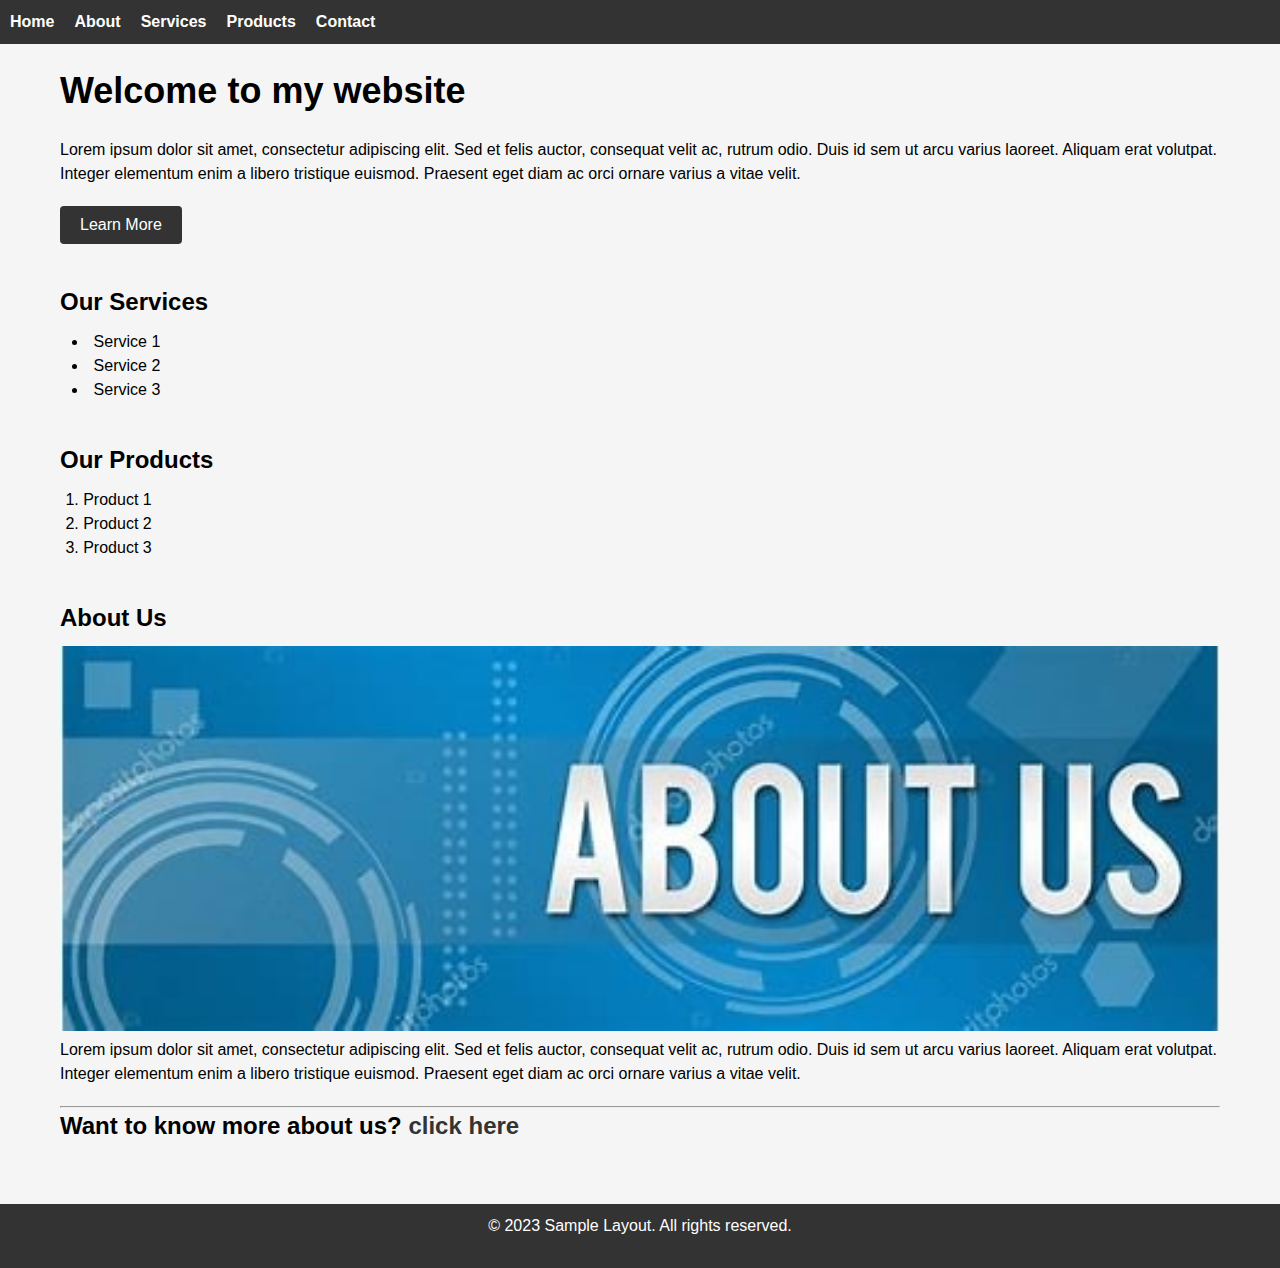
<file: Assignment-1/PartA/index.html>
<!DOCTYPE html>
<html>
<head>
	<meta charset="UTF-8">
	<meta name="viewport" content="width=device-width, initial-scale=1.0">
	<title>Sample Layout</title>
	<link rel="stylesheet" href="styles.css">
</head>
<body>
	<header>
		<nav>
			<ul>
				<li><a href="#">Home</a></li>
				<li><a href="#">About</a></li>
				<li><a href="#">Services</a></li>
                <li><a href="#">Products</a></li>
				<li><a href="#">Contact</a></li>
			</ul>
		</nav>
	</header>
	<main>
		<section>
			<h1>Welcome to my website</h1>
			<p>Lorem ipsum dolor sit amet, consectetur adipiscing elit. Sed et felis auctor, consequat velit ac, rutrum odio. Duis id sem ut arcu varius laoreet. Aliquam erat volutpat. Integer elementum enim a libero tristique euismod. Praesent eget diam ac orci ornare varius a vitae velit.</p>
			<button>Learn More</button>
		</section>
		<section>
			<h2>Our Services</h2>
			<ul>
				<li>Service 1</li>
				<li>Service 2</li>
				<li>Service 3</li>
			</ul>
		</section>

        <section>
			<h2>Our Products</h2>
			<ol>
				<li>Product 1</li>
				<li>Product 2</li>
				<li>Product 3</li>
			</ol>
		</section>

		<section>
			<h2>About Us</h2>
			<img src="./coverimage.jpg" alt="Placeholder image">
			<p>Lorem ipsum dolor sit amet, consectetur adipiscing elit. Sed et felis auctor, consequat velit ac, rutrum odio. Duis id sem ut arcu varius laoreet. Aliquam erat volutpat. Integer elementum enim a libero tristique euismod. Praesent eget diam ac orci ornare varius a vitae velit.</p>
            <hr>
            <h2>Want to know more about us? <a href="https://www.google.com">click here</a></h2>
		</section>
	</main>
	<footer>
		<p>&copy; 2023 Sample Layout. All rights reserved.</p>
	</footer>
</body>
</html>
</file>
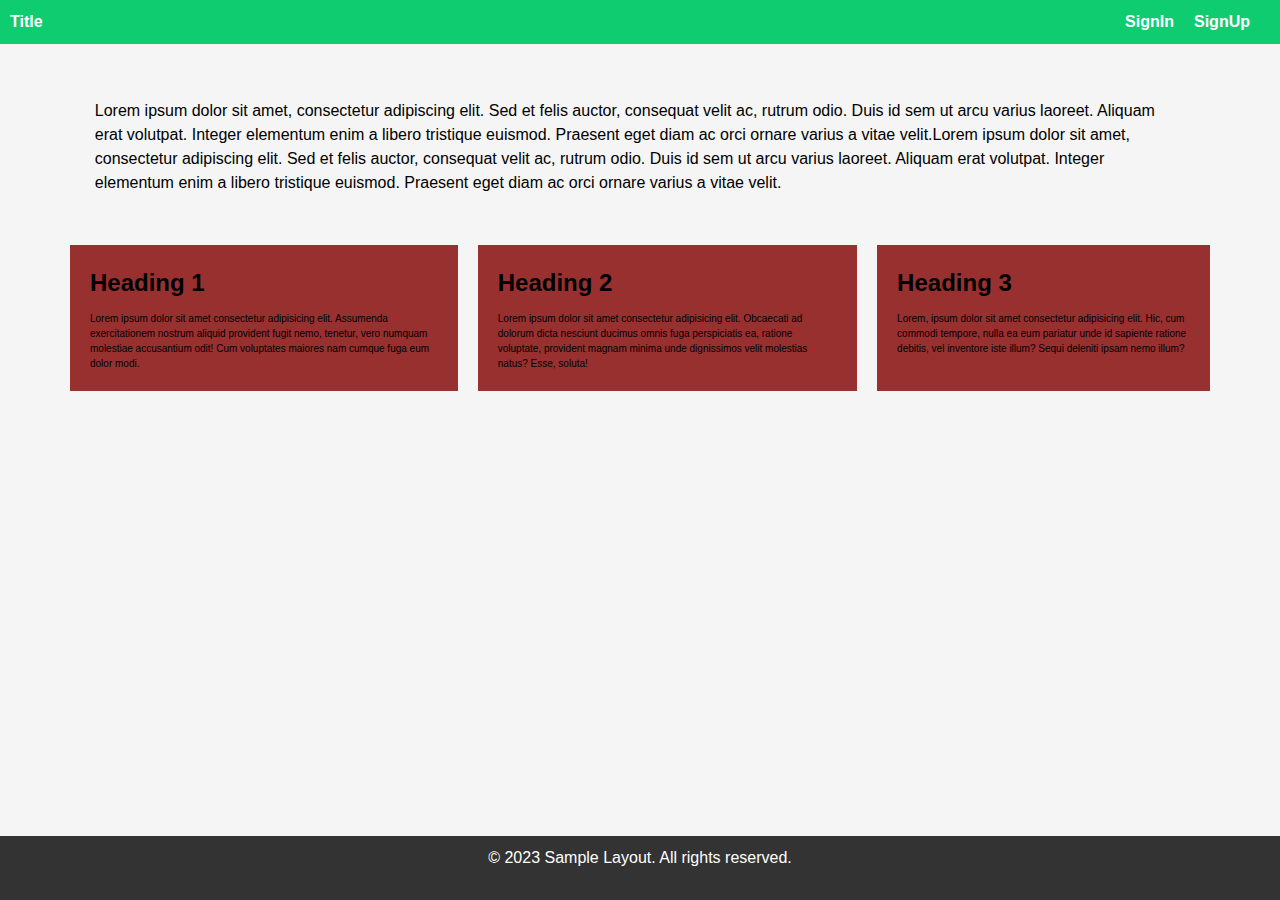
<file: Assignment-1/PartB/index.html>
<!DOCTYPE html>
<html>
  <head>
    <meta charset="UTF-8" />
    <meta name="viewport" content="width=device-width, initial-scale=1.0" />
    <title>Sample Layout</title>
    <link rel="stylesheet" href="style.css" />
  </head>
  <body>
    <header>
      <nav>
        <a href="#">Title</a>
        <ul>
          <li><a href="#">SignIn</a></li>
          <li><a href="#">SignUp</a></li>
        </ul>
      </nav>
    </header>
    <main>
      <section>
        <p>
          Lorem ipsum dolor sit amet, consectetur adipiscing elit. Sed et felis
          auctor, consequat velit ac, rutrum odio. Duis id sem ut arcu varius
          laoreet. Aliquam erat volutpat. Integer elementum enim a libero
          tristique euismod. Praesent eget diam ac orci ornare varius a vitae
          velit.Lorem ipsum dolor sit amet, consectetur adipiscing elit. Sed et
          felis auctor, consequat velit ac, rutrum odio. Duis id sem ut arcu
          varius laoreet. Aliquam erat volutpat. Integer elementum enim a libero
          tristique euismod. Praesent eget diam ac orci ornare varius a vitae
          velit.
        </p>
      </section>
      <div class="container">
        <div class="box1">
			<h2>Heading 1</h2>
          Lorem ipsum dolor sit amet consectetur adipisicing elit. Assumenda
          exercitationem nostrum aliquid provident fugit nemo, tenetur, vero
          numquam molestiae accusantium odit! Cum voluptates maiores nam cumque
          fuga eum dolor modi.
        </div>

        <div class="box2">
			<h2>Heading 2</h2>
          Lorem ipsum dolor sit amet consectetur adipisicing elit. Obcaecati ad
          dolorum dicta nesciunt ducimus omnis fuga perspiciatis ea, ratione
          voluptate, provident magnam minima unde dignissimos velit molestias
          natus? Esse, soluta!
        </div>

        <div class="box3">
			<h2>Heading 3</h2>
          Lorem, ipsum dolor sit amet consectetur adipisicing elit. Hic, cum
          commodi tempore, nulla ea eum pariatur unde id sapiente ratione
          debitis, vel inventore iste illum? Sequi deleniti ipsam nemo illum?
        </div>
      </div>
    </main>
    <footer>
      <p>&copy; 2023 Sample Layout. All rights reserved.</p>
    </footer>
  </body>
</html>
</file>
<file: Assignment-1/PartA/styles.css>
/* General Styles */

* {
    box-sizing: border-box;
    margin: 0;
    padding: 0;
  }
  
  body {
    font-family: Arial, sans-serif;
    font-size: 16px;
    line-height: 1.5;
    background-color: #f5f5f5;
  }
  
  a {
    color: #333;
    text-decoration: none;
  }
  
  ul {
    list-style: none;
  }
  
  /* Header Styles */
  
  header {
    background-color: #333;
    color: #fff;
    padding: 10px;
  }
  
  nav {
    display: flex;
    justify-content: space-between;
    align-items: center;
  }
  
  nav ul {
    display: flex;
    justify-content: space-between;
    align-items: center;
  }
  
  nav li {
    margin-right: 20px;
  }
  
  nav a {
    color: #fff;
    font-weight: bold;
  }
  
  /* Main Content Styles */
  
  main {
    max-width: 1200px;
    margin: 0 auto;
    padding: 20px;
  }
  
  section {
    margin-bottom: 40px;
  }

  section ul{
      list-style: inside;
      margin-left: 1%;
  }

  section ol{
    margin-left: 2%;
  }
  
  h1 {
    font-size: 36px;
    margin-bottom: 20px;
  }
  
  h2 {
    font-size: 24px;
    margin-bottom: 10px;
  }
  
  p {
    margin-bottom: 20px;
  }

  img{
      width: 100%;
  }

  button {
    background-color: #333;
    color: #fff;
    padding: 10px 20px;
    border: none;
    border-radius: 4px;
    font-size: 16px;
    cursor: pointer;
  }
  
  button:hover {
    background-color: #555;
  }
  
  /* Footer Styles */
  
  footer {
    background-color: #333;
    color: #fff;
    padding: 10px;
    text-align: center;
  }
  
  /* Responsive Styles */
  
  @media screen and (max-width: 768px) {
    nav {
      flex-direction: column;
    }
  
    nav ul {
      flex-direction: column;
      align-items: center;
      width: 100%;
    }
  
    nav li {
      margin-right: 0;
      margin-bottom: 10px;
    }
  
    header {
      padding: 20px;
    }
  
    h1 {
      font-size: 28px;
    }
  
    h2 {
      font-size: 20px;
    }
  }
</file>
<file: Assignment-1/PartB/style.css>
/* General Styles */

* {
    box-sizing: border-box;
    margin: 0;
    padding: 0;
  }

  
  body {
    font-family: Arial, sans-serif;
    font-size: 16px;
    line-height: 1.5;
    background-color: #f5f5f5;
  }
  
  a {
    color: #333;
    text-decoration: none;
  }
  
  ul {
    list-style: none;
  }
  
  /* Header Styles */
  
  header {
    background-color: rgb(16, 204, 113);
    color: #fff;
    padding: 10px;
  }
  
  nav {
    display: flex;
    justify-content: space-between;
    align-items: center;
  }
  
  nav ul {
    display: flex;
    justify-content: space-between;
    align-items: center;
  }
  
  nav li {
    margin-right: 20px;
  }
  
  nav a {
    color: #fff;
    font-weight: bold;
  }
  
  /* Main Content Styles */
  
  main {
    max-width: 1200px;
    margin: 0 auto;
    padding: 20px;
  }
  
  section {
    margin-bottom: 40px;
  }

  section ul{
      list-style: inside;
      margin-left: 1%;
  }

  section ol{
    margin-left: 2%;
  }

  .container{
    display: flex;
    
  }

  .container > div {
    background-color: #983030;
    margin: 10px;
    padding: 20px;
    font-size: 10px;
  }
  

  section p{
    margin: 3%;
  }
  h1 {
    font-size: 36px;
    margin-bottom: 20px;
  }
  
  h2 {
    font-size: 24px;
    margin-bottom: 10px;
  }
  
  p {
    margin-bottom: 20px;
  }

  img{
      width: 100%;
  }

  /* Footer Styles */
  
  footer {
    position: fixed;
    bottom: 0;
    width: 100%;
    background-color: #333;
    color: #fff;
    padding: 10px;
    text-align: center;
    
  }
  
  /* Responsive Styles */
  
  @media screen and (max-width: 768px) {
    nav {
      flex-direction: column;
    }
  
    nav ul {
      flex-direction: column;
      align-items: center;
      width: 100%;
    }
  
    nav li {
      margin-right: 0;
      margin-bottom: 10px;
    }
  
    header {
      padding: 20px;
    }
  
    h1 {
      font-size: 28px;
    }
  
    h2 {
      font-size: 20px;
    }
  }
</file>
